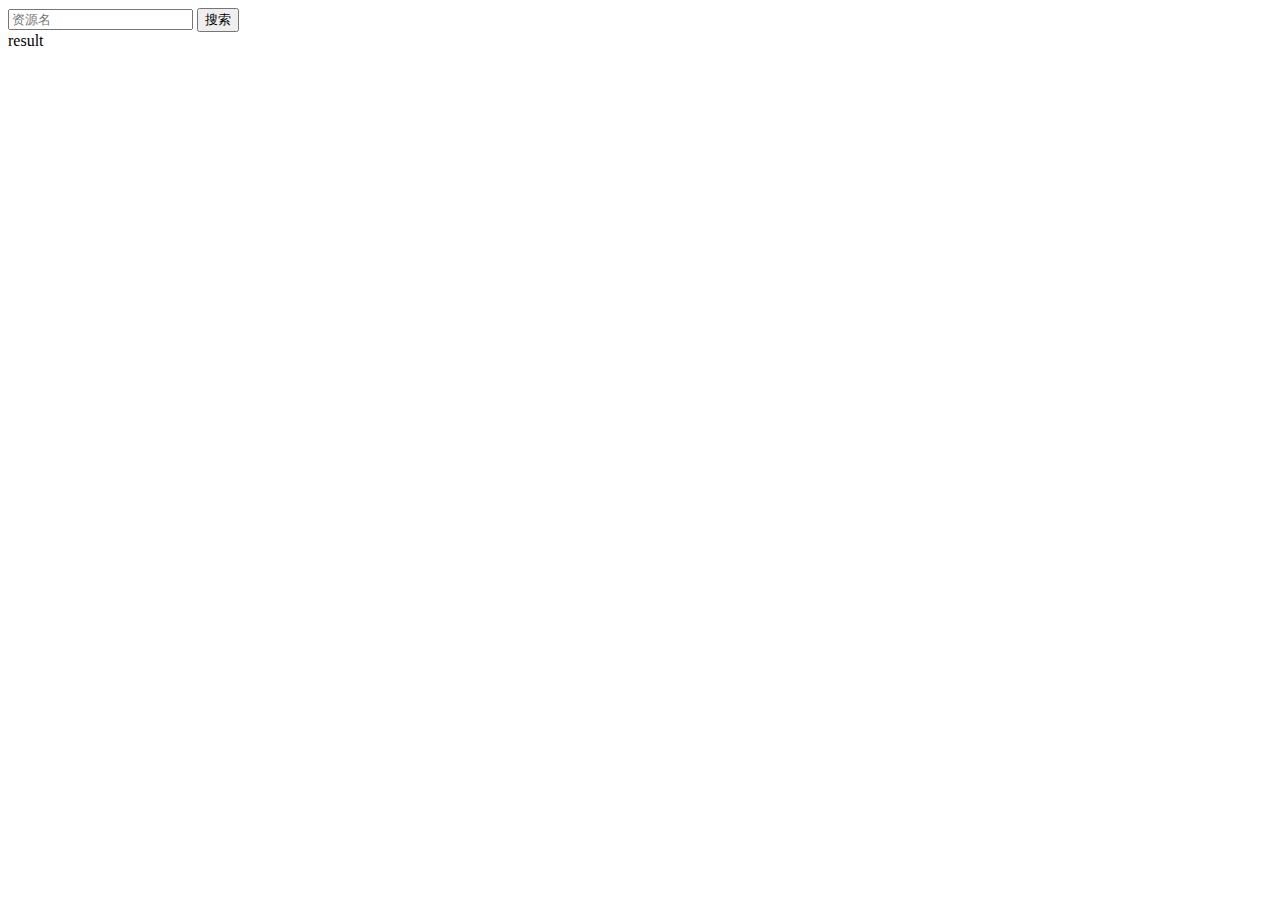
<file: index.html>
<html>
<head>
<script type="text/javascript">
function loadXMLDoc()
{
	var xmlhttp;
	if (window.XMLHttpRequest)
	{
		xmlhttp=new XMLHttpRequest();
	}
	else
	{
		xmlhttp=new ActiveXObject("Microsoft.XMLHTTP");
	}
	xmlhttp.onreadystatechange=function()
	{
		if (xmlhttp.status==200)
		{
			document.getElementById("myDiv").innerHTML=xmlhttp.responseText;
		}
	}
	xmlhttp.open("GET","http://94.191.87.159:10000?value="+document.getElementById("content").value,true);
	xmlhttp.send();
}
</script>
<style type="text/css">
        table
        {
            border-collapse: collapse;
            text-align: center;
        }
        table td, table th
        {
            border: 1px solid #cad9ea;
            color: #666;
            height: 30px;
        }
        table thead th
        {
            background-color: #CCE8EB;
            width: 100px;
        }
        table tr:nth-child(odd)
        {
            background: #fff;
        }
        table tr:nth-child(even)
        {
            background: #F5FAFA;
        }
    </style>

</head>
<body>
<input id="content" placeholder="资源名"></input>
<button type="button" onclick="loadXMLDoc()">搜索</button>
<div id="myDiv">result</h2></div>
</body>
</html>
</file>
